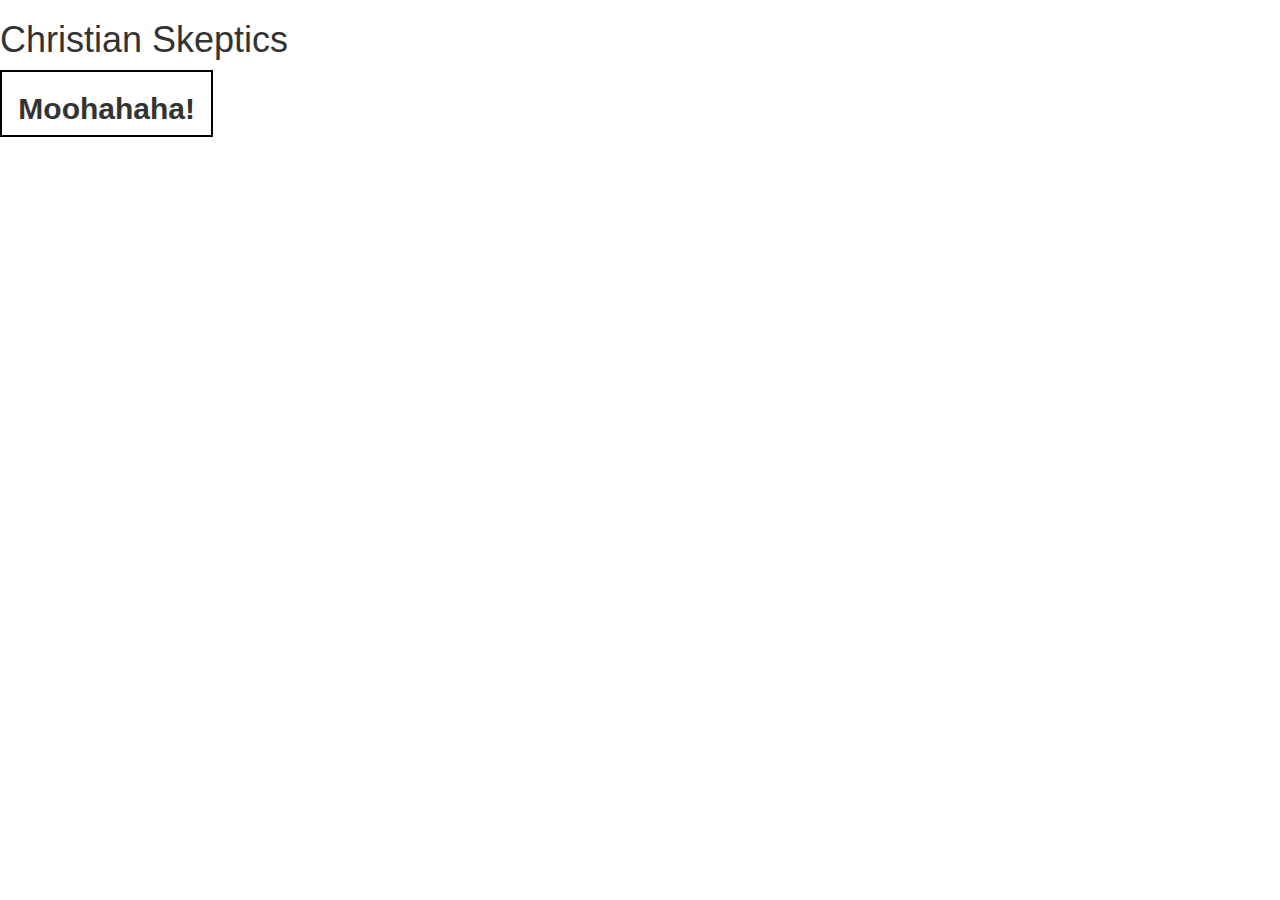
<file: index.html>
<html>
<head>
	<titleChristian Skeptics</title>
	<h1>Christian Skeptics</h1>
	<link rel="stylesheet" type="text/css" href="static/admin/css/dashboard.css" >
    <link rel="stylesheet" type="text/css" href="static/admin/css/bootstrap.css" >
    <link rel="stylesheet" type="text/css" href="static/admin/css/bootstrap-theme.css">

</head>

<body>
	<div class="container-fluid">
	<div id="SideBarMenu" class="row">
	<div class=col-md-2 style="border:2px solid black;">
		<h2 style="text-align:center;font-weight:bold;">Moohahaha!</h2>
	</div>
	</div>
	</div>

</body>
</html>
</file>
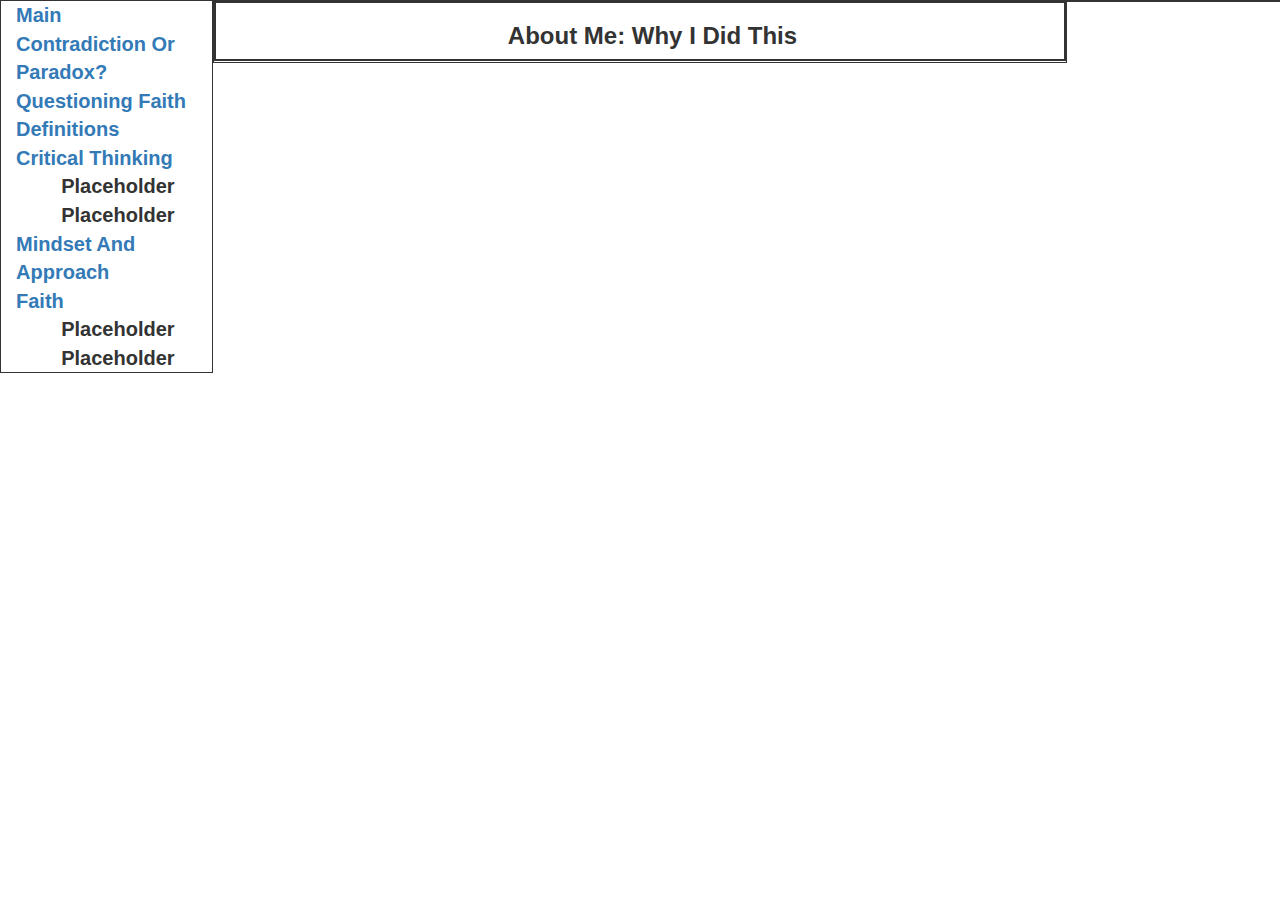
<file: About.html>
<!DOCTYPE html>
<html lang="en">
<head>
	<title>Christian Skeptics</title>
    <link rel="stylesheet" type="text/css" href="static/admin/css/dashboard.css" >
    <link rel="stylesheet" type="text/css" href="static/admin/css/bootstrap.css" >
    <link rel="stylesheet" type="text/css" href="static/admin/css/bootstrap-theme.css">
    <link rel="stylesheet" type="text/css" href="static/admin/css/christian-skeptics.css">
    <script language="javascript" type="text/javascript" src="static/admin/js/jquery.js"></script>
    <script language="javascript" type="text/javascript" src="static/admin/js/navigationMenu.js"></script>
</head>

<body>
	<div class="container-fluid">
		<div class="row">
			<div id="SideBarMenu" class="col-md-2" style="border: 1px solid;">
				<div id="navigationMenu" >
				</div>
			</div>
			<div id="MainContent" class="col-md-8" style="border: 1px solid;">
				<div id="Heading" class="row content-heading">
					<h3>About Me: Why I Did This</h3>
				</div>
				<div id="Content" class="row scroll-container">
					<div class="col-md-3"></div>
					<div class="col-md-6">
					</div>
					<div class="col-md-3"></div>
				</div>
						
			</div>
			<div id="RightSideBarMenu", class="col-md-2", style="border: 1px solid;">
				<div id="navigationMenu"></div>
			</div>
		</div>
	</div>

</body>

</html>
</file>
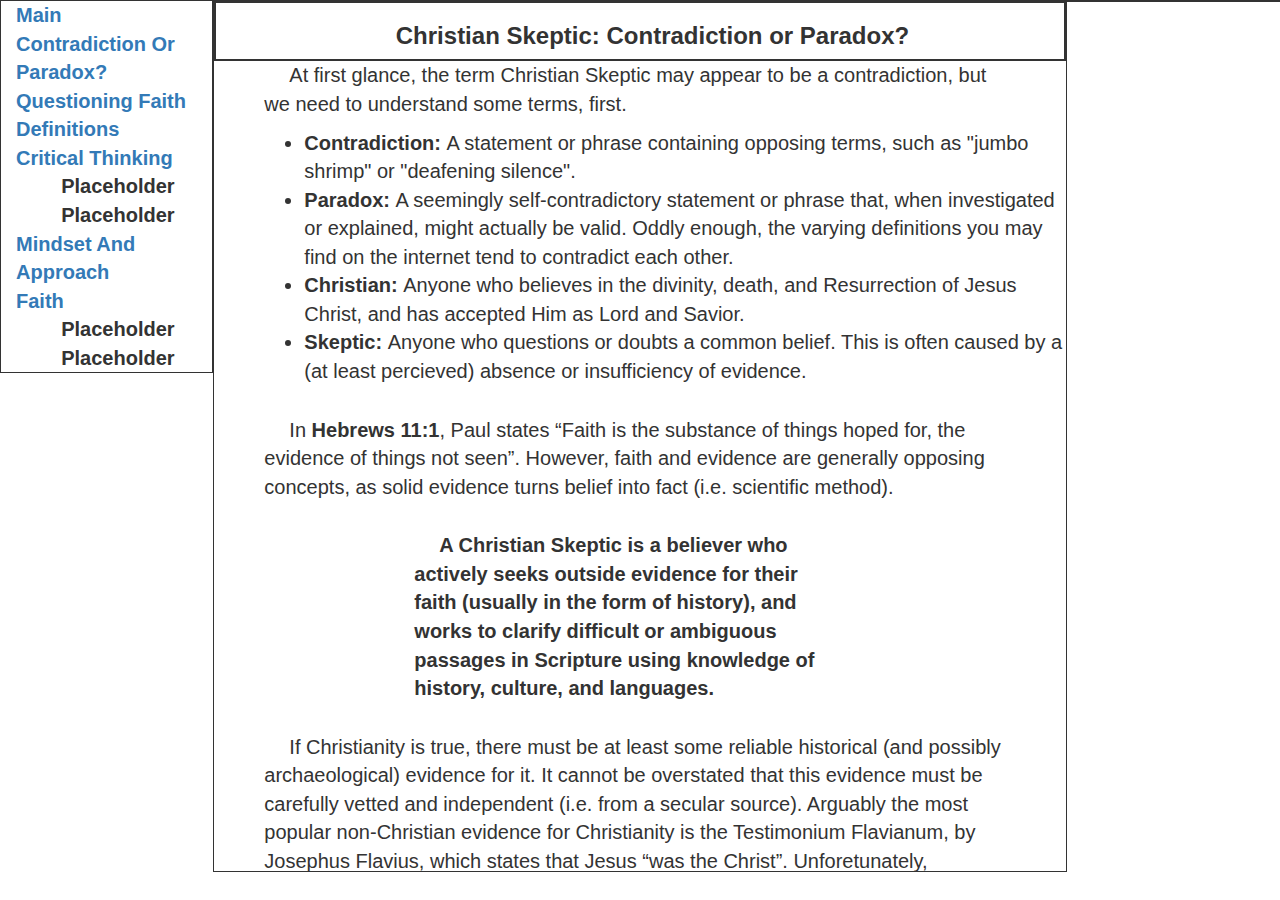
<file: ContradictionOrParadox.html>
<html>
<head>
	<title>Christian Skeptic: Contradiction?</title>
	<link rel="stylesheet" type="text/css" href="static/admin/css/dashboard.css" >
    <link rel="stylesheet" type="text/css" href="static/admin/css/bootstrap.css" >
    <link rel="stylesheet" type="text/css" href="static/admin/css/bootstrap-theme.css">
    <link rel="stylesheet" type="text/css" href="static/admin/css/christian-skeptics.css">
    <script language="javascript" type="text/javascript" src="static/admin/js/jquery.js"></script>
    <script language="javascript" type="text/javascript" src="static/admin/js/navigationMenu.js"></script>
</head>


<body >
	<div class="container-fluid">
	    <div class="row" >
			<div id="SideBarMenu", class="col-md-2", style="border: 1px solid;">
				<div id="navigationMenu" ></div>
			</div>
			<div id="MainContent", class="col-md-8", style="border: 1px solid;">
				<div id="Heading" class="row content-heading">
					<h3>Christian Skeptic: Contradiction or Paradox?</h3>
				</div>
				<div id="Content" class="row scroll-container">
					<p>At first glance, the term Christian Skeptic may appear to be a contradiction, but we need to understand some terms, first.</p>
					<div id="TermList", style="margin-left: 50px;">
						<ul>
							<li><b>Contradiction: </b>A statement or phrase containing opposing terms, such as "jumbo shrimp" or "deafening silence".</li>
							<li><b>Paradox: </b>A seemingly self-contradictory statement or phrase that, when investigated or explained, might actually be valid.  Oddly enough, the varying definitions you may find on the internet tend to contradict each other.</li>
							<li><b>Christian: </b>Anyone who believes in the divinity, death, and Resurrection of Jesus Christ, and has accepted Him as Lord and Savior.</li>
							<li><b>Skeptic: </b>Anyone who questions or doubts a common belief.  This is often caused by a (at least percieved) absence or insufficiency of evidence.</li>
						</ul>
					</div>
					<br>
					<p>In <b>Hebrews 11:1</b>, Paul states “Faith is the substance of things hoped for, the evidence of things not seen”.  However, faith and evidence are generally opposing concepts, as solid evidence turns belief into fact (i.e. scientific method).</p>
					<br>
					<p class="bold-center">A Christian Skeptic is a believer who actively seeks outside evidence for their faith (usually in the form of history), and works to clarify difficult or ambiguous passages in Scripture using knowledge of history, culture, and languages.  </p>
					<br>
					<p>If Christianity is true, there must be at least some reliable historical (and possibly archaeological) evidence for it.  It cannot be overstated that this evidence must be carefully vetted and independent (i.e. from a secular source).  Arguably the most popular non-Christian evidence for Christianity is the Testimonium Flavianum, by Josephus Flavius, which states that Jesus “was the Christ”.  Unforetunately, historians and scholars are divided as to it’s <a target="_blank" href="https://www.earlychristianwritings.com/testimonium.html">authenticity</a>, where some regard it as a forgery, while others say it was corrupted or interpolated.</p>
					<br>
					<p>	In our search for evidence, an historical approach is the best strategy.  Science has become a popular method for trying to prove God’s existence or refute evolution.  However, this only distracts us from gathering evidence specifically for Christianity.  After all, even if you prove God exists, <i>which</i> God is it?  The Judeo/Christian God?  Allah?  Brahma, the Hindu God?  Ahura Mazda, the Zoroastrian God?</p>
					<br>
					<p>To seek better understanding of Scriptures, we need to focus on history first, then culture and languages <!--(?? what order ??)--> and avoid letting theology have too much influence our interpretation, as most theology is, itself, the result of interpretation.  We don’t need to be fluent in Hebrew and Greek, but a working understanding of key words is important (the more, the better).</p>
					<br>
					<p>While personal testimony can be useful by showing a changed life, not everyone will be convinced by testimony, and we must balance the personal side with solid logic, facts, and honest critical thinking.  Christian apologetics has a reputation for weak arguments and dishonesty.  While weak logic is understandable, dishonesty in this area is unacceptable, as it only ends up discrediting us<!--(???HOW???)-->.  Honest critical thinking is admitting we could be wrong, or don’t have an answer to a question.  It is acknowledging when a non-believer has a good argument against a belief or claim, and seeking a better understanding of it (their evidence or logic may be flawed under the surface).</p>
					<br>
					<p>Finally (and probably most controversially), we need to accept that, outside of prophecy and  teachings of faith and morality, the Bible may not be inerrant.  In <b>2 Timothy 3:16-17</b>, Paul states “All Scripture is God-breathed and is useful for teaching, rebuking, correcting and training in righteousness, so that the servant of God may be thoroughly equipped for every good work.”  Nowhere does Paul mention anything about historical or scientific accuracy, as neither are relevant to matters of faith and spirituality.</p>
					<br>
				</div>
			</div>
			<div id="RightSideBarMenu", class="col-md-2", style="border: 1px solid;">
				<div id="navigationMenu"></div>
			</div>
	    </div>
	</div>
</body>

</html>
</file>
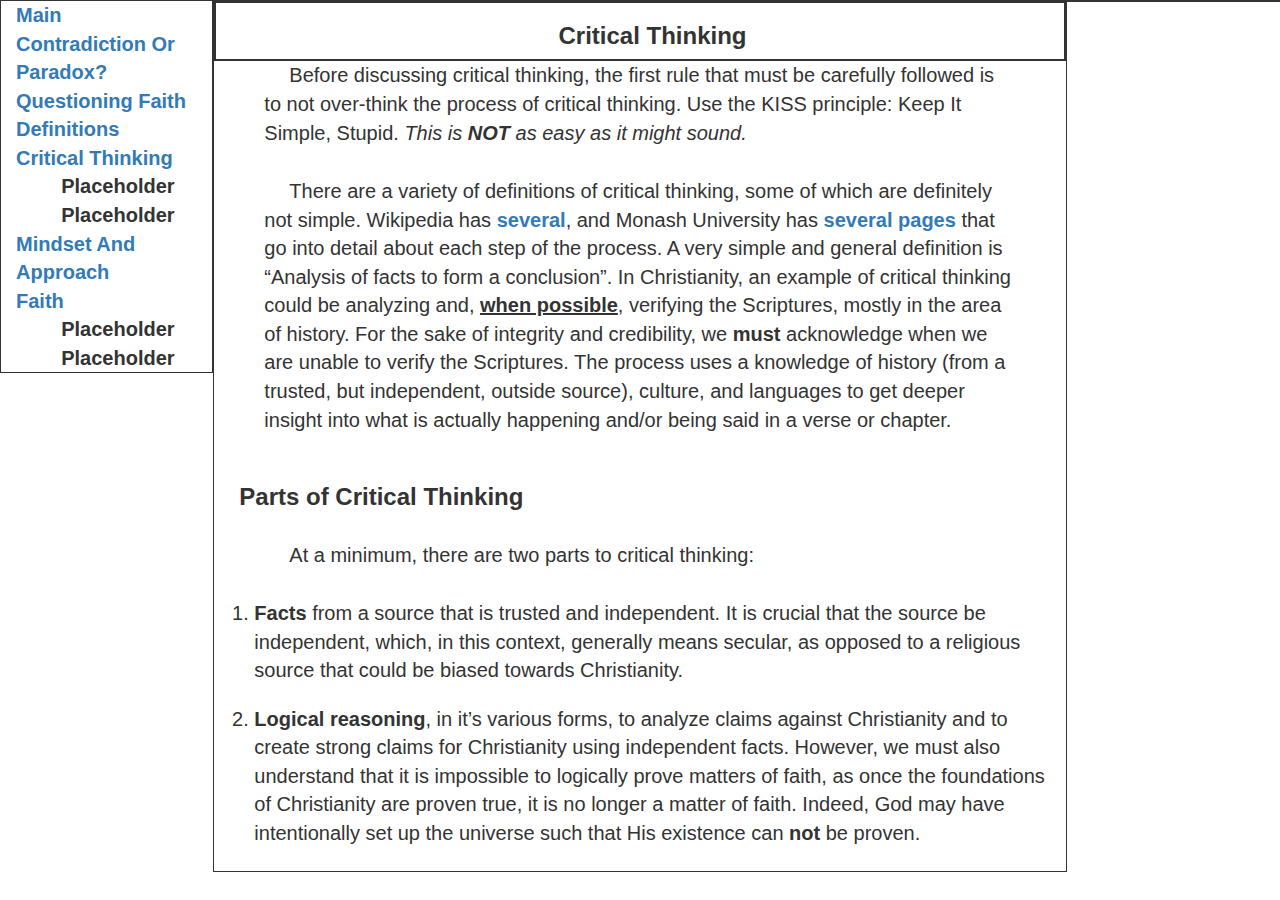
<file: CriticalThinking.html>
<html >
<head>
	<title>Critical Thinking</title>
	<link rel="stylesheet" type="text/css" href="static/admin/css/dashboard.css" >
    <link rel="stylesheet" type="text/css" href="static/admin/css/bootstrap.css" >
    <link rel="stylesheet" type="text/css" href="static/admin/css/bootstrap-theme.css">
    <link rel="stylesheet" type="text/css" href="static/admin/css/christian-skeptics.css">
    <script language="javascript" type="text/javascript" src="static/admin/js/jquery.js"></script>
    <script language="javascript" type="text/javascript" src="static/admin/js/navigationMenu.js"></script>
</head>

<script>
	function init_page_critcal_thinking()
	{
		$('#CriticalThinking')
		.append($('<div>').attr({"class":"row"})
		.append($('<div>').attr({"style":"margin-left:25px;"})
		.append($('<a>').attr({"href":"#PartsCriticalThinking"}).text("Parts of Critical Thinking").css({"fontSize":15,"font-weight":"bold"}))))
		.append($('<div>').attr({"class":"row"})
		.append($('<div>').attr({"style":"margin-left:25px;"})
		.append($('<a>').attr({"href":"#TypesReasoning"}).text("Types of Reasoning").css({"fontSize":15,"font-weight":"bold"}))))
		.append($('<div>').attr({"class":"row"})
		.append($('<div>').attr({"style":"margin-left:25px;"})
		.append($('<a>').attr({"href":"#TerminologyRegardingFacts"}).text("Terminology Regarding Facts").css({"fontSize":15,"font-weight":"bold"}))))
		.append($('<div>').attr({"class":"row"})
		.append($('<div>').attr({"style":"margin-left:25px;"})
		.append($('<a>').attr({"href":"#BoundariesAuthority"}).text("Boundaries of Authority").css({"fontSize":15,"font-weight":"bold"}))))
		
	}
</script>


<body onload="init_page_critcal_thinking()", spellcheck="true">
	<div class="container-fluid">
	    <div class="row">
			<div id="SideBarMenu", class="col-md-2", style="border: 1px solid;">
				<div id="navigationMenu"></div>
	        </div>
			<div id="MainContent", class="col-md-8", style="border: 1px solid;">
				<div id="Heading" class="row content-heading">
					<h3>Critical Thinking</h3>
				</div>
				<div id="Content" class="row scroll-container">
					<p>Before discussing critical thinking, the first rule that must be carefully followed is to not over-think the process of critical thinking.  Use the KISS principle: Keep It Simple, Stupid.  <i>This is <b>NOT</b> as easy as it might sound.</i></p>
					<br>
					<p>There are a variety of definitions of critical thinking, some of which are definitely not simple.  
					Wikipedia has <a target="_blank" href="https://en.wikipedia.org/wiki/Critical_thinking#Definitions"> several</a>, 
					and Monash University has <a target="_blank" href="https://www.monash.edu/student-academic-success/enhance-your-thinking/critical-thinking">several pages</a> that go into detail about each step of the process.  A very simple and general definition is “Analysis of facts to form a conclusion”.  In Christianity, an example of critical thinking could be analyzing and, <b><u>when possible</u></b>, verifying the Scriptures, mostly in the area of history.  For the sake of integrity and credibility, we <b>must</b> acknowledge when we are unable to verify the Scriptures.  The process uses a knowledge of history (from a trusted, but independent, outside source), culture, and languages to get deeper insight into what is actually happening and/or being said in a verse or chapter.</p>
					<br>
					<div id="PartsCriticalThinking", class="scroll-page">
						<h3><bold>Parts of Critical Thinking</bold></h3>
						<br>
						<p>At a minimum, there are two parts to critical thinking:</p>
						<br>
						<ol>
							<li><b>Facts</b> from a source that is trusted and independent.  It is crucial that the source be independent, which, in this context, generally means secular, as opposed to a religious source that could be biased towards Christianity.</li>
							<br>
							<li><b>Logical reasoning</b>, in it’s various forms, to analyze claims against Christianity and to create strong claims for Christianity using independent facts.  However, we must also understand that it is impossible to logically prove matters of faith, as once the foundations of Christianity are proven true, it is no longer a matter of faith.  Indeed, God may have intentionally set up the universe such that His existence can <b>not</b> be proven.</li>
						</ol>
						<br>
						<p>Again, the importance of integrity and honesty in this process cannot be overstated.  Christian apologetics has reputation for  dishonesty, and that reputation is very likely deserved.</p>
						<br>	
					</div>
					<div id="TypesReasoning", class="scroll-page">
						<h3>Types of Reasoning</h3>
						<br>
						<p>There are 4 types of reasoning.  The two most common types are deductive reasoning and inductive reasoning.  After those, there are also abductive reasoning and analogical reasoning.</p>
						<br>
						<p ><b>Deductive reasoning</b> is the use of a general theory or concept and applying more specific additional statements to narrow down to a specific conclusion that is considered 100% true.  The most famous example starts with the general theory that “All men are mortal”.  It is followed by a specific statement that “Socrates is a man”, which narrows to the conclusion that “Socrates is mortal”.</p>
						<br>
						<p><b>Inductive reasoning</b>, on the other hand, takes a number of consistent observations or facts, and draws a more general conclusion or theory. The scientific method is a form of inductive reasoning.</p>
						<br>
						<p ><b>Abductive reasoning</b> seeks the most likely explanation, given a set of observations.  The following is one of Sherlock Holmes' more famous quotes:</p>
						<br>
						<p class="bold-center">When you have eliminated the impossible, whatever remains, however improbable, must be the truth.</p>
						<br>
						<p style="text-indent: 0px;">A principle called <a href="https://en.wikipedia.org/wiki/Occam's_razor"><b>Occam's Razor</b></a> states that, among multiple explanations for an event or phenomenon, the one that is the simplest and makes the fewest assumptions is generally the best.  This reasoning is often used by <a href="https://en.wikipedia.org/wiki/Analysis_of_competing_hypotheses">intelligence analysts at agencies like the CIA and FBI</a> to decide what most likely happened or is likely to happen.  While it gives the most likely explanation, it does not eliminate doubt or the possibility of error.  The conclusions of intelligence analyses generally have a "confidence level" applied to them. </p>
						<br>
						<p style="text-indent: 0px;"><i>Of the three types of reasoning described, so far, abductive reasoning is likely to be the most useful for supporting the claims of Christianity.</i></p>
						<br>
						<p ><b>Analogical reasoning</b> is the use of analogies or parallels to argue a point or solve a problem.  At one point, for example, the internet seemed to have a fondness for explaining various things using car analogies.  A fairly common method of analogical reason found in a variety of professions is using scale models or mock-ups of something to solve a problem or think through a design.  Jesus’ parables could be seen as a form of analogical reasoning or explanation.</p>
						<br>
					</div>		
					
					<div id="TerminologyRegardingFacts", class="scroll-page">
						<h3><bold>Terminology Regarding Facts</bold></h3>
						<br>
						<p >In critical thinking, we must first understand several key terms in the context of statements and claims of fact.  A famous line from <cite><b>Indiana Jones and the Last Crusade</b></cite> comes from the scene where Dr. Jones (Indy) is teaching an archaeology class:</p>
						
						<p class="bold-center">"Archaeology is the search for fact, not truth. If it's truth you're interested in, Dr. Tyree's Philosophy class is right down the hall."</p>
						<br>
						<ol>
							<li><b>Empirical:</b> (Oxford Dictionary) "based on, concerned with, or verifiable by observation or experience rather than theory or pure logic."</li>
							<br>
							<li><b>Fact:</b> any tangible, real-world statement that can verified through demonstration or other <b>empirical</b> methods.  It is a concept mostly used in natural science and history.</li>
							<br>
							<li><b>Evidence:</b> a fact used to validate another statement.</li>
							<br>
							<li><b>Truth:</b> a more abstract concept most often used in philosophy (logic) and mathematics.  Truth could be seen as a "universally accepted fact" although, unlike facts, truth cannot be verified using empirical methods, like experiments.  In <b>John 18:38</b> when Jesus talks about Truth, Pilate retorts "What is truth?".  This is not to say that truth cannot have an absolute basis.</li>
							<br>
							<li><b>Proof:</b> anything that demonstrates, with 100% certainty, that something is true.</li>
							<br>
							<li><b>Myth:</b> (from the Oxford Dictionary) "a traditional story, especially one concerning the early history of a people or explaining some natural or social phenomenon, and typically involving supernatural beings or events".  Unfortunately, it is most commonly used as a slang, to indicate a false belief, and it's correct meaning has been obscured.</li>
							<br>
							<li><b>Hypothesis:</b> a preliminary explanation for a set of observed facts.  It is generally the result of inductive reasoning.</li>
							<br>
							<li><b>Theory:</b> a hypothesis that has been thoroughly tested by further experimentation.</li>							
							<br>
						</ol>
						<p>There are three types of evidence: <b>scientific, historical, and archaeological</b>.  Science has become the most popular way to try to prove or disprove the existence of God.  However, natural science is fundamentally incapable of doing either, as natural science is confined to explaining and studying the universe, and, assuming God created the universe, He must exist outside of the 4-dimensional (space-time) universe, as we know it.  History is the “systematic study of the past” using various sources (typically documents or other types of records).  While history is not considered as reliable and objective as natural science, it can be used to verify past events and connect them together to propose hypothesis of other events.  Archaeology can serve as a type of historical source when more straightforward records have not been found.</p>
						<br>
						<p >There are two types of proof: <b>direct proof</b>, and <b>indirect proof</b> (also known as proof by contradiction).  Direct proof is the simplest and most commonly used proof, where something is proven true.  Proof by contradiction (PbC), on the other-hand, is a bit more complex.  PbC tries to prove something true by demonstrating that it cannot be false.  A simple example could be an alibi given by someone suspected of a crime who claims to be innocent.  Someone else says the suspect was with them somewhere else at the time the crime was committed and therefore could not have committed the crime.  They can't be guilty, so they must be innocent.</p>
						<br>
					</div>							
					<div id="BoundariesAuthority", class="scroll-page">
						<h3><bold>Boundaries of Authority</bold></h3>
						<br>
						<p>One of the core beliefs of evangelicalism, and especially fundamentalism, is the authority of the Bible.  While this certainly is a foundational belief in Christianity, it is often taken too far, resulting in the Bible given ultimate authority in areas where it should not have the highest authority (history), and even where it should have little to no authority (natural science).  The same can be said for natural science, where atheists and agnostics will argue that evolution has proven God’s existence and Creationism to be fictitious (or at least unnecessary), as we now have a better understanding of how life came to be (although our understanding is still limited).</p>
						<br>
						<p>The Bible has no more authority in matters of natural science than a history book has in solving a math problem.  They are mutually exclusive, not because they are in conflict, but because they are completely different subjects, having no overlap.  Again, in <b>2nd Timothy</b>, Paul states “All Scripture is God-breathed and is useful for <u>teaching, rebuking, correcting and training in righteousness…</u>”.  The Bible is, first and foremost, a document about faith, spirituality, Christian living, and prophecy, and holds the highest authority only in those specific topics.</p>
						<br>
						<p>Likewise, natural science has no authority or relevance in matters of religion and spiritually, both of which can be  categorized as supernatural.  More specifically, natural science is not capable of proving or disproving God’s existence.  Assuming God created the universe, He must exist outside of it.  Natural science is limited to the study and understanding of the universe, thus it cannot be applied to anything outside of the universe.</p>
						<br>
					</div>
					<div class="row">
						<div class="col-md-3">
						</div>
						<div class="col-md-6" style="text-align: center;">
							<h3 >So much for "keeping it simple"...</h3>
							<span style="font-size: 150px;">🙄</span>
						</div>
						<div class="col-md-3">
						</div>
					</div>
				</div>

			</div>
			<div id="RightSideBarMenu", class="col-md-2", style="border: 1px solid;">
				<div id="navigationMenu"></div>
			</div>
			
	    </div>
	</div>


</body>

</html>
</file>
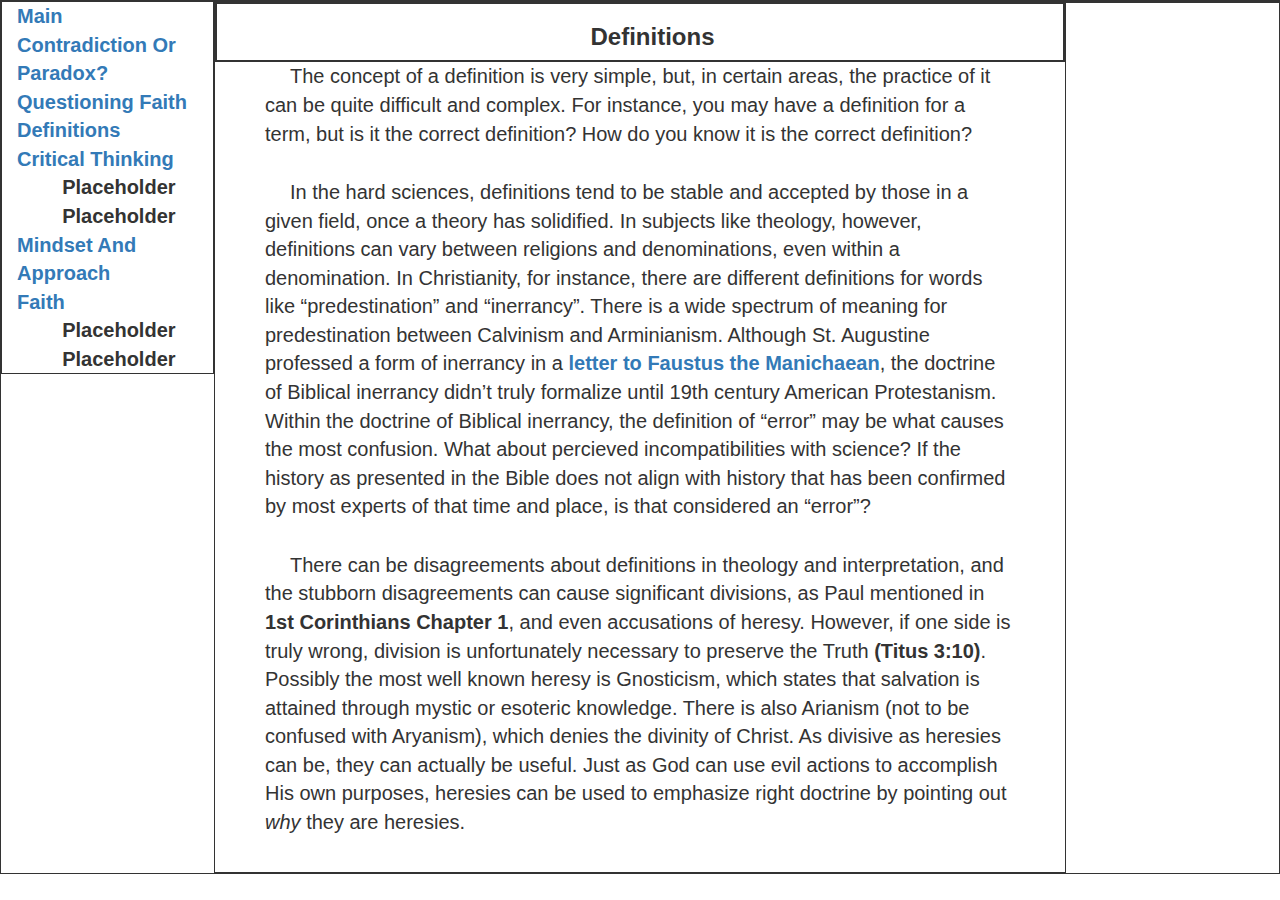
<file: Definitions.html>
<html>
<head>
	<title>Definitions</title>
	<link rel="stylesheet" type="text/css" href="static/admin/css/dashboard.css" >
    <link rel="stylesheet" type="text/css" href="static/admin/css/bootstrap.css" >
    <link rel="stylesheet" type="text/css" href="static/admin/css/bootstrap-theme.css">
    <link rel="stylesheet" type="text/css" href="static/admin/css/christian-skeptics.css">
    <script language="javascript" type="text/javascript" src="static/admin/js/jquery.js"></script>
    <script language="javascript" type="text/javascript" src="static/admin/js/navigationMenu.js"></script>
</head>

<body>
	<div class="container-fluid">
	    <div class="row" style="border: 1px solid;">
			<div id="SideBarMenu" class="col-md-2" style="border: 1px solid;">
				<div id="navigationMenu" ></div>
	        </div>
			<div id="MainContent" class="col-md-8" style="border: 1px solid;">
				<div id="Heading" class="row content-heading">
					<h3>Definitions</h3>
				</div>
				<div id="Content" class="row scroll-container">
					<p>The concept of a definition is very simple, but, in certain areas, the practice of it can be quite difficult and complex.  For instance, you may have a definition for a term, but is it the correct definition?  How do you know it is the correct definition?</p>
					<br>
					<p>In the hard sciences, definitions tend to be stable and accepted by those in a given field, once a theory has solidified.  In subjects like theology, however, definitions can vary between religions and denominations, even within a denomination.  In Christianity, for instance, there are different definitions for words like “predestination” and “inerrancy”.  There is a wide spectrum of meaning for predestination between Calvinism and Arminianism.  Although St. Augustine professed a form of inerrancy in a <a target="_blank" href="https://byfaithweunderstand.com/2015/06/03/augustine-on-inerrancy/">letter to Faustus the Manichaean</a>, the doctrine of Biblical inerrancy didn’t truly formalize until 19th century American Protestanism.  Within the doctrine of Biblical inerrancy, the definition of “error” may be what causes the most confusion.  What about percieved incompatibilities with science?  If the history as presented in the Bible does not align with history that has been confirmed by most experts of that time and place, is that considered an “error”?</p>
					<br>
					<p>There can be disagreements about definitions in theology and interpretation, and the stubborn disagreements can cause significant divisions, as Paul mentioned in <b>1st Corinthians Chapter 1</b>, and even accusations of heresy.  However, if one side is truly wrong, division is unfortunately necessary to preserve the Truth <b>(Titus 3:10)</b>.  Possibly the most well known heresy is Gnosticism, which states that salvation is attained through mystic or esoteric knowledge.  There is also Arianism (not to be confused with Aryanism), which denies the divinity of Christ.  As divisive as heresies can be, they can actually be useful.  Just as God can use evil actions to accomplish His own purposes, heresies can be used to emphasize right doctrine by pointing out <i>why</i> they are heresies.</p>
					<br>
					<p></p>
					<br>
					<p></p>
					<br>
					<p></p>
					<br>
					<p></p>
				</div>
			</div>
			<div id="RightSideBarMenu", class="col-md-2", style="border: 1px solid;">
				<div id="navigationMenu"></div>
			</div>
	    </div>
	</div>


</body>

</html>
</file>
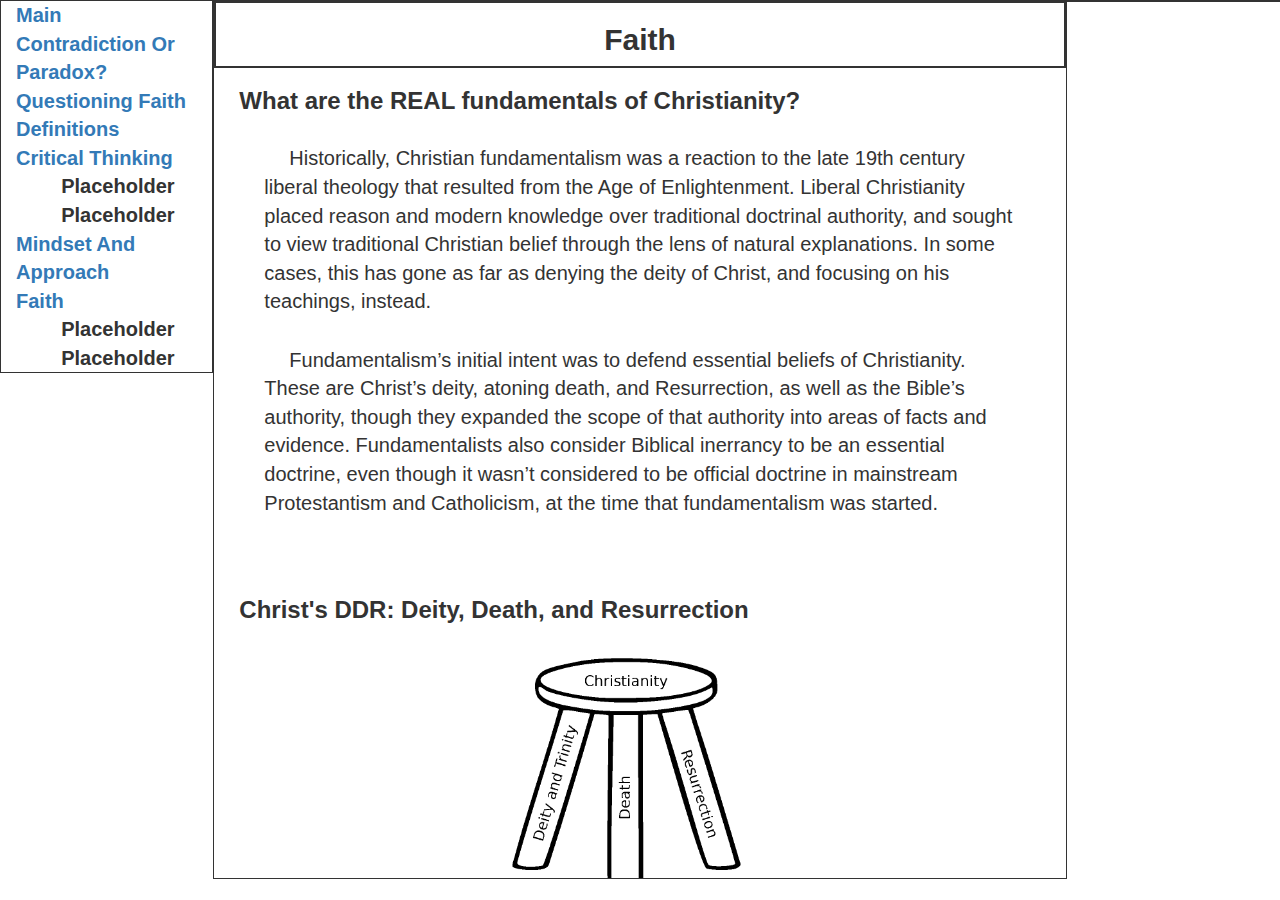
<file: Faith.html>
<html>
<head>
	<title>Faith</title>
	<link rel="stylesheet" type="text/css" href="static/admin/css/dashboard.css" >
    <link rel="stylesheet" type="text/css" href="static/admin/css/bootstrap.css" >
    <link rel="stylesheet" type="text/css" href="static/admin/css/bootstrap-theme.css">
    <link rel="stylesheet" type="text/css" href="static/admin/css/christian-skeptics.css">
    <script language="javascript" type="text/javascript" src="static/admin/js/jquery.js"></script>
    <script language="javascript" type="text/javascript" src="static/admin/js/navigationMenu.js"></script>
</head>



<script>
	function init_page_faith()
	{
		$('#Faith')
		.append($('<div>').attr({"class":"row"})
		.append($('<div>').attr({"style":"margin-left:25px;"})
		.append($('<a>').attr({"href":"#RealFundamentals"}).text("The REAL fundamentals?").css({"fontSize":15,"font-weight":"bold"}))))
		.append($('<div>').attr({"class":"row"})
		.append($('<div>').attr({"style":"margin-left:25px;"})
		.append($('<a>').attr({"href":"#DDR"}).text("Christ's DDR").css({"fontSize":15,"font-weight":"bold"}))))
		.append($('<div>').attr({"class":"row"})
		.append($('<div>').attr({"style":"margin-left:25px;"})
		.append($('<a>').attr({"href":"#BiblicalAuthority"}).text("Biblical Authority").css({"fontSize":15,"font-weight":"bold"}))));
	}
</script>


<body onload="init_page_faith()">
	<div class="container-fluid">
	    <div class="row">
			<div id="SideBarMenu" class="col-md-2" style="border: 1px solid;">
				<div id="navigationMenu" ></div>
	        </div>
			<div id="MainContent" class="col-md-8" style="border: 1px solid;">
				<div id="Heading" class="row content-heading">
					<h2><b>Faith</b></h2>
				</div>
				<div id="Content" class="row scroll-container">
					<div id="RealFundamentals",class="scroll-page">
						<h3><bold>What are the REAL fundamentals of Christianity?</bold></h3>
						<br>
						<p >Historically, Christian fundamentalism was a reaction to the late 19th century liberal theology that resulted from the Age of Enlightenment.  Liberal Christianity placed reason and modern knowledge over traditional doctrinal authority, and sought to view traditional Christian belief through the lens of natural explanations.  In some cases, this has gone as far as denying the deity of Christ, and focusing on his teachings, instead.</p>
						<br>
						<p >Fundamentalism’s initial intent was to defend essential beliefs of Christianity.  These are Christ’s deity, atoning death, and Resurrection, as well as the Bible’s authority, though they expanded the scope of that authority into areas of facts and evidence.  Fundamentalists also consider Biblical inerrancy to be an essential doctrine, even though it wasn’t considered to be official doctrine in mainstream Protestantism and Catholicism, at the time that fundamentalism was started.</p>
						<br>
					</div>
					<p ></p>
					<br>
					<div id="DDR" , class="scroll-page">
						<h3>Christ's DDR: Deity, Death, and Resurrection</h3>
						<br>
						<div class="row">
							<div class="col-md-4"></div>
							<div class="col-md-4">
								<image style="text-align: center; font-size: 35;width: 90%;" src="static/admin/images/ThreeLeggedStoolDoctrine.png"></image>
							</div>
							<div class="col-md-4"></div>
						</div>
						<br>
						<p >This is the "3-legged stool" of Christianity.  There is <i>no</i> compromise on this.  If you remove one of the legs, Christianity comes crashing down.</p>
						<p>There are, however, variations or disagreements on the details of each of those "legs".  </p>
						
						<p>Jesus was fully man <i>and</i> fully God.  The deity of Christ is explicitly mentioned in the Bible, with Thomas the Doubter exclaiming <i>"My Lord and my God!</i>" in John 20:28.  It is also stated in John 1:1 "...the Word was <i>with</i> God and the the Word <i>was</i> God".  The original Greek word for "Word" is <a target="_blank" href="https://en.wikipedia.org/wiki/Logos">Logos</a>, which has a much deeper meaning than "word", such as Divine Reason, and likely originated from Greek philosophy.  While the word "Trinity" is not explicitly used in the Bible, it is implied with phrases like "Father, Son, and Holy Spirit".  There is also John 8:58 "...before Abraham was, <i>I am</i>".  This verse is intriguing, as Jesus seems to claim two things.  First, in addition to being the Son, He also <i>is</i> the Father, Yahweh (also see Isaiah 9:6, "Everlasting Father").  Second, He exists simultaneously in the past and present, and thus must exist outside of time, as we understand it.</p>
						<br>
						<p >Jesus' death on the cross comes from the Old Testament Jewish tradition of sacrificing an unblemished animal, often a lamb, for the sins of the people or an individual.  He is often referred to as the "Lamb Of God", where God offers His own Son as a perfect, sinless final sacrifice for all the sins of humanity, substituting Christ in place of a fallen humanity.  It is formally referred to as the Substitutionary Atonement, or just Atonement.  An Old Testament foreshadowing of this comes when God tests Abraham by telling him to sacrifice Isaac <b>(Genesis 22)</b>, his only son with Sarah, where, at the last moment, the Angel of the Lord stops Abraham and provides a ram to sacrifice in Isaac's place.</p>
						<br>
						<p >Jesus' Resurrection from the dead defeated sin, death, and Satan.  It also proved His Deity.  While Jesus' life and death are broadly accepted by historians and scholars, the Resurrection is highly debated.  There are records from Roman, Greek, and Jewish historians of His life and death, but nothing about His Resurrection.  However, this may be because it was so scandalous and embarrassing for both the Jewish and the Roman authorities: <i>They killed the Messiah, the Son of God!</i>  To record it was to acknowledge that it really happened.  Think of all the scandals that politicians and the wealthy elites try to cover-up.</p>
						<br>
						<p >However, while there is no record of the Resurrection outside of the Bible, there are independent (non-Christian) historical records that could be used as evidence to make a compelling case for it.  One such <a target="_empty" href="https://www.perseus.tufts.edu/hopper/text?doc=Perseus%3Atext%3A1999.02.0078%3Abook%3D15%3Achapter%3D44">record</a> was written by Cornelius Tacitus, a well known and respected historian in ancient Rome who, it would seem, did not hold the early Christians in high regard.</p>
						<br>
						<p ></p>
					</div>
					<div id="BiblicalAuthority", class="scroll-page">
						<h3>Biblical Authority</h3>
						<br>
						<p >As has been mentioned elsewhere on this site, arguably the most direct statement regarding the authority of the Bible is <b>2nd Timothy 3:16</b>, where Paul states “All Scripture is God-breathed and is useful for teaching, rebuking, correcting and training in righteousness…”.  In matters of faith, Christian living, and prophecy, the Bible has the ultimate authority.  However, fundamentalist Christianity has extended this authority beyond the boundaries of spirituality and into areas that were probably never intended or considered by the authors.  This is primarily the case with natural science, although history has probably also been affected by this encroachment.</p>
						<br>
						<p >British theologian and Anglican bishop <a target="_empty" href="https://en.wikipedia.org/wiki/N._T._Wright">N.T. Wright</a> takes a different, intriguing <a target="_empty" href="https://biologos.org/articles/n-t-wright-on-scripture-and-the-authority-of-god">approach</a> on the subject of the Bible's authority.  In this article, he suggests that evangelical Christians, particularly in North America, have approached the Bible as a book of rules and doctrines, instead of a narrative of God deeply desiring a relationship with humanity.</p>
						<br>
						<p ></p>
						<br>
						<p ></p>
					</div>
				</div>
			</div>
			<div id="RightSideBarMenu", class="col-md-2", style="border: 1px solid;">
				<div id="navigationMenu"></div>
			</div>
	    </div>
	</div>
</body>

</html>
</file>
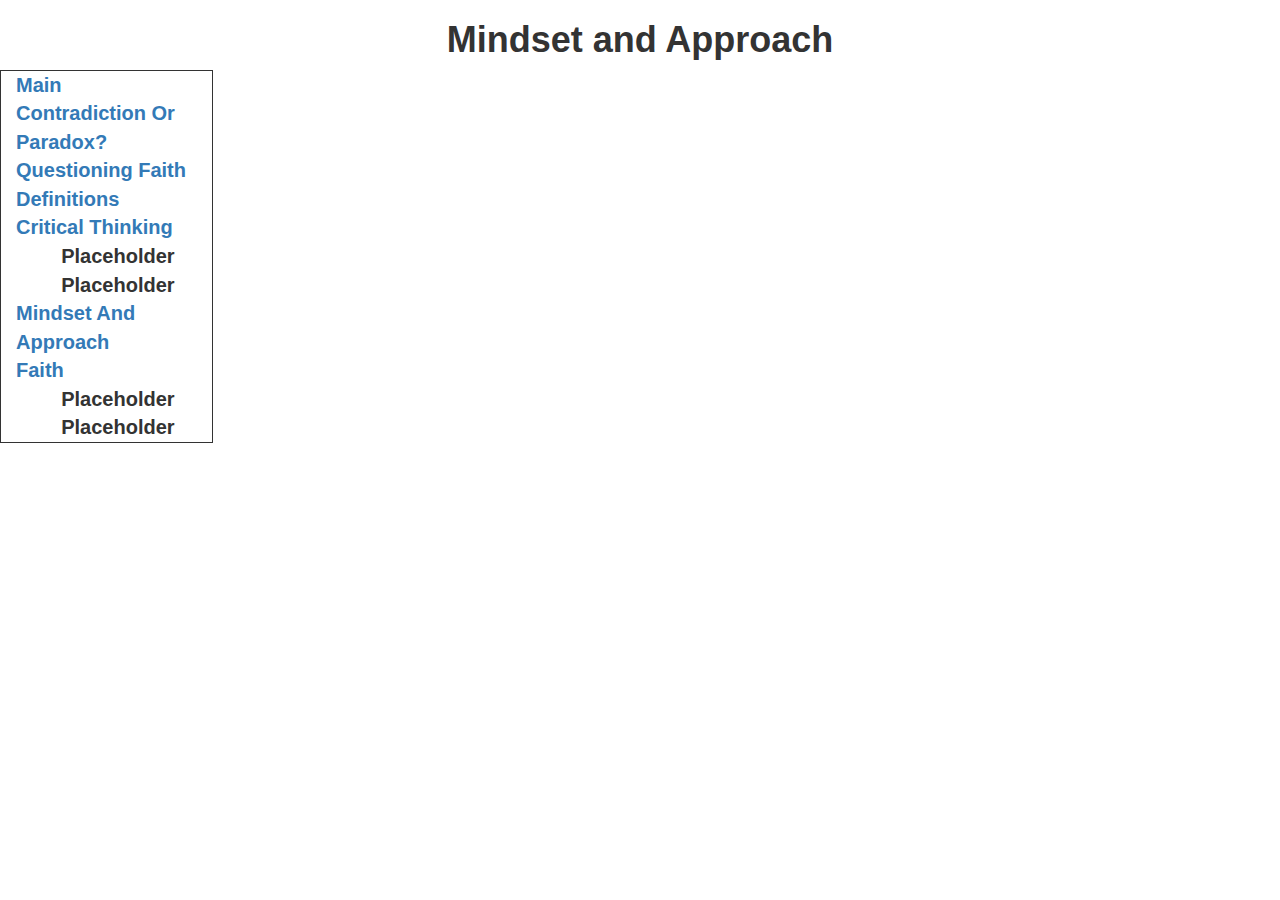
<file: MindsetApproach.html>
<html>
<head>
	<title>Mindset and Approach</title>
	<h1 style="text-align: center; font-weight: bold;">Mindset and Approach</h1>
	<link rel="stylesheet" type="text/css" href="static/admin/css/dashboard.css" >
    <link rel="stylesheet" type="text/css" href="static/admin/css/bootstrap.css" >
    <link rel="stylesheet" type="text/css" href="static/admin/css/bootstrap-theme.css">
    <script language="javascript" type="text/javascript" src="static/admin/js/jquery.js"></script>
    <script language="javascript" type="text/javascript" src="static/admin/js/navigationMenu.js"></script>
</head>

<body>
	<div class="container-fluid">
	    <div class="row">
			<div id="SideBarMenu" class="col-md-2" style="border: 1px solid;">
				<div id="navigationMenu" >
				</div>
	        </div>
	    </div>
	</div>
</body>

</html>
</file>
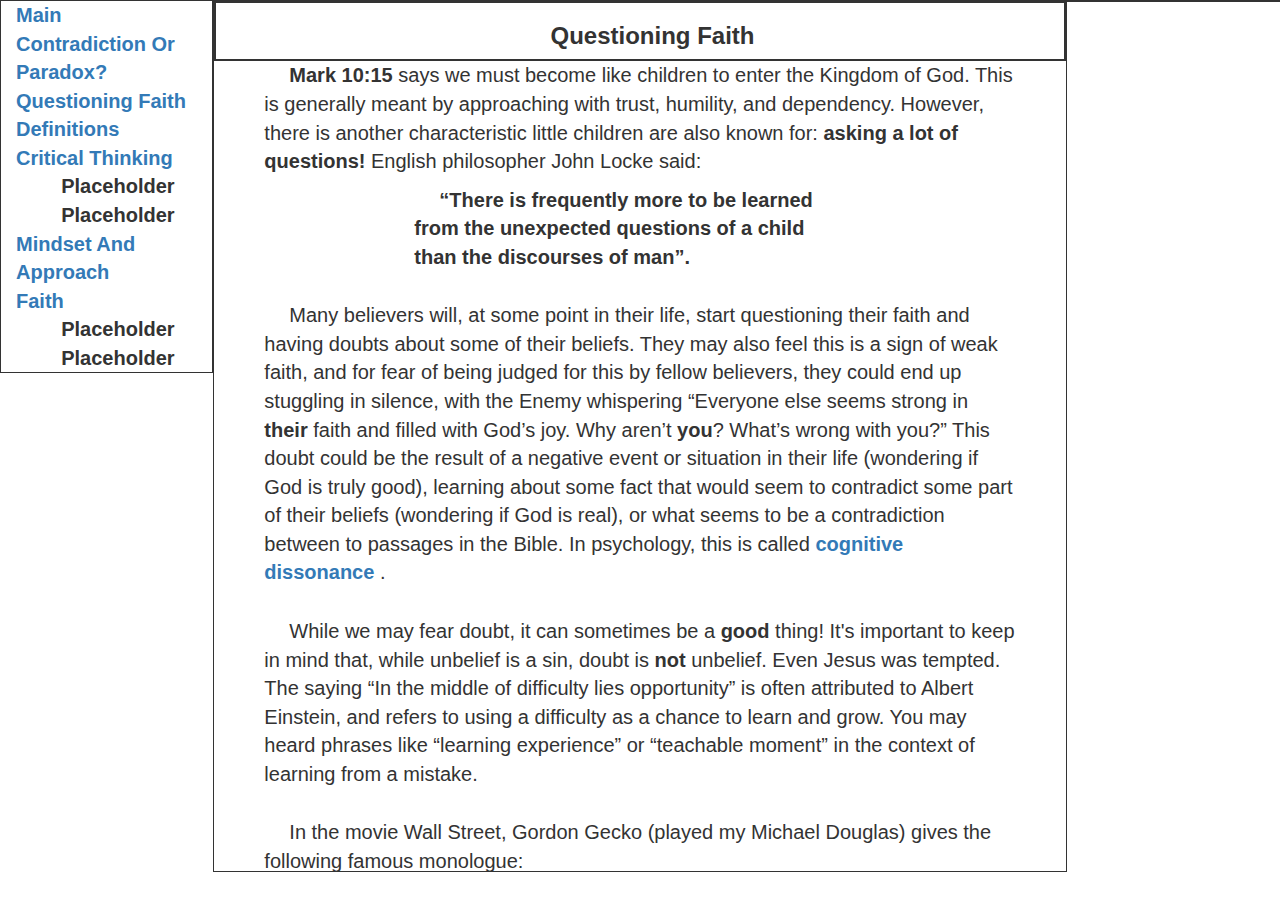
<file: QuestioningFaith.html>
<html>
<head>
	<title>Questioning Faith</title>
	<link rel="stylesheet" type="text/css" href="static/admin/css/dashboard.css" >
    <link rel="stylesheet" type="text/css" href="static/admin/css/bootstrap.css" >
    <link rel="stylesheet" type="text/css" href="static/admin/css/bootstrap-theme.css">
    <link rel="stylesheet" type="text/css" href="static/admin/css/christian-skeptics.css">
    <script language="javascript" type="text/javascript" src="static/admin/js/jquery.js"></script>
    <script language="javascript" type="text/javascript" src="static/admin/js/navigationMenu.js"></script>
</head>

<body>
	<div class="container-fluid">
	    <div class="row">
			<div id="SideBarMenu" class="col-md-2" style="border: 1px solid;">
				<div id="navigationMenu" ></div>
	        </div>
			<div id="MainContent" class="col-md-8" style="border: 1px solid; scroll-behavior: auto;">
				
				<div id="Heading" class="row content-heading">
					<h3>Questioning Faith</h3>
				</div>
				<div id="Content" class="row scroll-container">
					<p style="text-indent:25px;"><b>Mark 10:15</b> says we must become like children to enter the Kingdom of God.  This is generally meant by approaching with trust, humility, and dependency.  However, there is another characteristic little children are also known for:
					<b>asking a lot of questions!</b>  English philosopher John Locke said: </p>
					<p class="bold-center">“There is frequently more to be learned from the unexpected questions of a child than the discourses of man”.</p>
					<br>
					<p style="text-indent:25px;">Many believers will, at some point in their life, start questioning their faith and having doubts about some of their beliefs.  They  may also feel this is a sign of weak faith, and for fear of being judged for this by fellow believers, they could end up stuggling in silence, with the Enemy whispering “Everyone else seems strong in <b>their</b> faith and filled with God’s joy.  Why aren’t <b>you</b>?  What’s wrong with you?”   This doubt could be the result of a negative event or situation in their life (wondering if God is truly good), learning about some fact that would seem to contradict some part of their beliefs (wondering if God is real), or what seems to be a contradiction between to passages in the Bible.  In psychology, this is called <a target="_blank" href="https://en.wikipedia.org/wiki/Cognitive_dissonance">cognitive dissonance </a>.</p>
					<br>
					<p style="text-indent:25px;">While we may fear doubt, it can sometimes be a <b>good</b> thing!  It's important to keep in mind that, while unbelief is a sin, doubt is <b>not</b> unbelief.  Even Jesus was tempted.  The saying “In the middle of difficulty lies opportunity” is often attributed to Albert Einstein, and refers to using a difficulty as a chance to learn and grow.  You may heard phrases like “learning experience” or “teachable moment” in the context of learning from a mistake.</p>
					<br>
					<p style="text-indent:25px;">In the movie Wall Street, Gordon Gecko (played my Michael Douglas) gives the following famous monologue:</p>
					<br>
					<p style="margin-left:250px; margin-right:250px; font-size:20;"><b>“...greed...for lack of a better word...is good.  Greed is right.  Greed works. Greed clarifies, cuts through, and captures the essence of the evolutionary spirit.”</b></p>
					<br>
					<p style="text-indent:25px;">There is no question that greed is bad, a sin, and can even be destructive.  In the context of faith, doubt is often seen as bad, and potentially destructive.  Like greed, doubt can also clarify and "cut through”.  It can worry us, or it can motivate us to fill a gap in our understanding.  Approached constructively, doubt can teach us much more than we would have learned without it. </p>
					<br>
					<p style="text-indent:25px;"></p>
					<br>
					<p style="text-indent:25px;"></p>
					<br>
				
				</div>
			</div>
			<div id="RightSideBarMenu", class="col-md-2", style="border: 1px solid;">
				<div id="navigationMenu"></div>
			</div>

	    </div>
	    
	</div>
</body>

</html>
</file>
<file: static/admin/css/dashboard.css>
/* DASHBOARD */

.dashboard .module table th {
    width: 100%;
}

.dashboard .module table td {
    white-space: nowrap;
}

.dashboard .module table td a {
    display: block;
    padding-right: .6em;
}

/* RECENT ACTIONS MODULE */

.module ul.actionlist {
    margin-left: 0;
}

ul.actionlist li {
    list-style-type: none;
}

ul.actionlist li {
    overflow: hidden;
    text-overflow: ellipsis;
    -o-text-overflow: ellipsis;
}
</file>
<file: static/admin/css/christian-skeptics.css>
p {
	margin-left: 50px;
	margin-right: 50px;
	text-indent: 25px;
	font-size:20px;
}

a{
	font-weight:bold;
}

html,
body {
	/*overflow-y: hidden;
	display: flex;*/
	height: 100%;
}

h3 {
	font-weight: bold;
	margin-left: 25px;
	/*font-size: 25;*/
}

li {
	font-size: 20;
}

.content-heading{
	text-align: center;
	font-size: 20px;
	font-weight: bold;
	border: 2px solid;
}

.scroll-container {
	max-height: 90%;
	overflow-y: scroll;
	scroll-behavior: auto;
}

.scroll-page {
  /*display: flex;height: 100%;
  align-items: center;
  justify-content: center;*/
  
}

.bold-center {
	margin-left: 200px;
	margin-right: 250px; 
	font-size:20;
	font-weight: bold;
}
</file>
